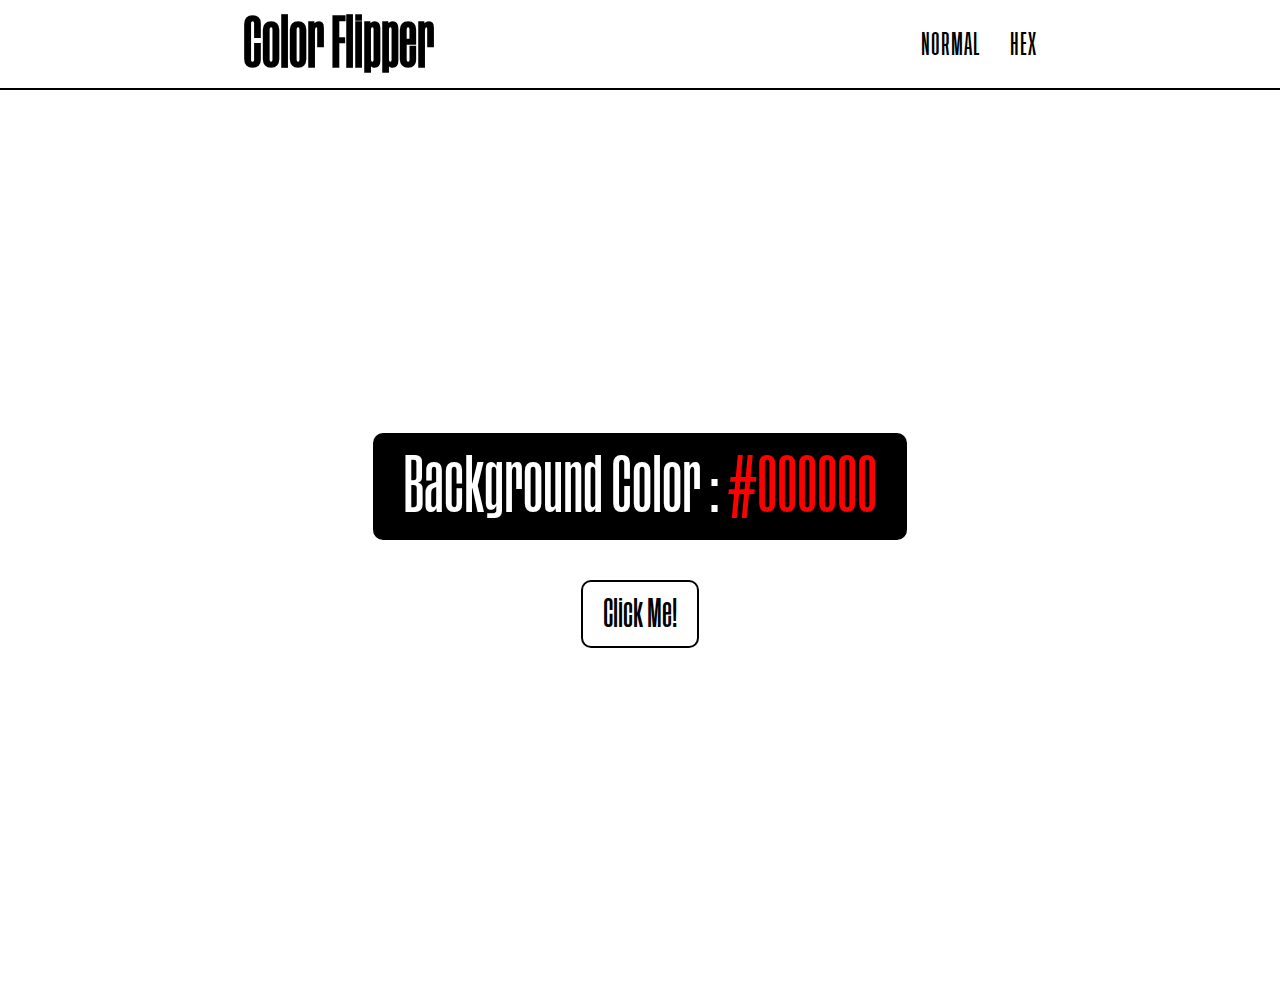
<file: index.html>
<!DOCTYPE html>
<html lang="en">

<head>
    <meta charset="UTF-8">
    <meta name="viewport" content="width=device-width, initial-scale=1.0">
    <link rel="stylesheet" href="./style.css">
    <title>Color Flipper</title>
</head>

<body>

    <nav>
        <h1 class="heading">Color Flipper</h1>
        <ul>
            <li><a href="index.html">Normal</a></li>
            <li><a href="hex.html">Hex</a></li>
        </ul>
    </nav>

    <main>
        <p>Background Color : <span class="color">#000000</span></p>
        <button class="btn">Click Me!</button>
    </main>

    <script src="./script.js"></script>
</body>

</html>
</file>
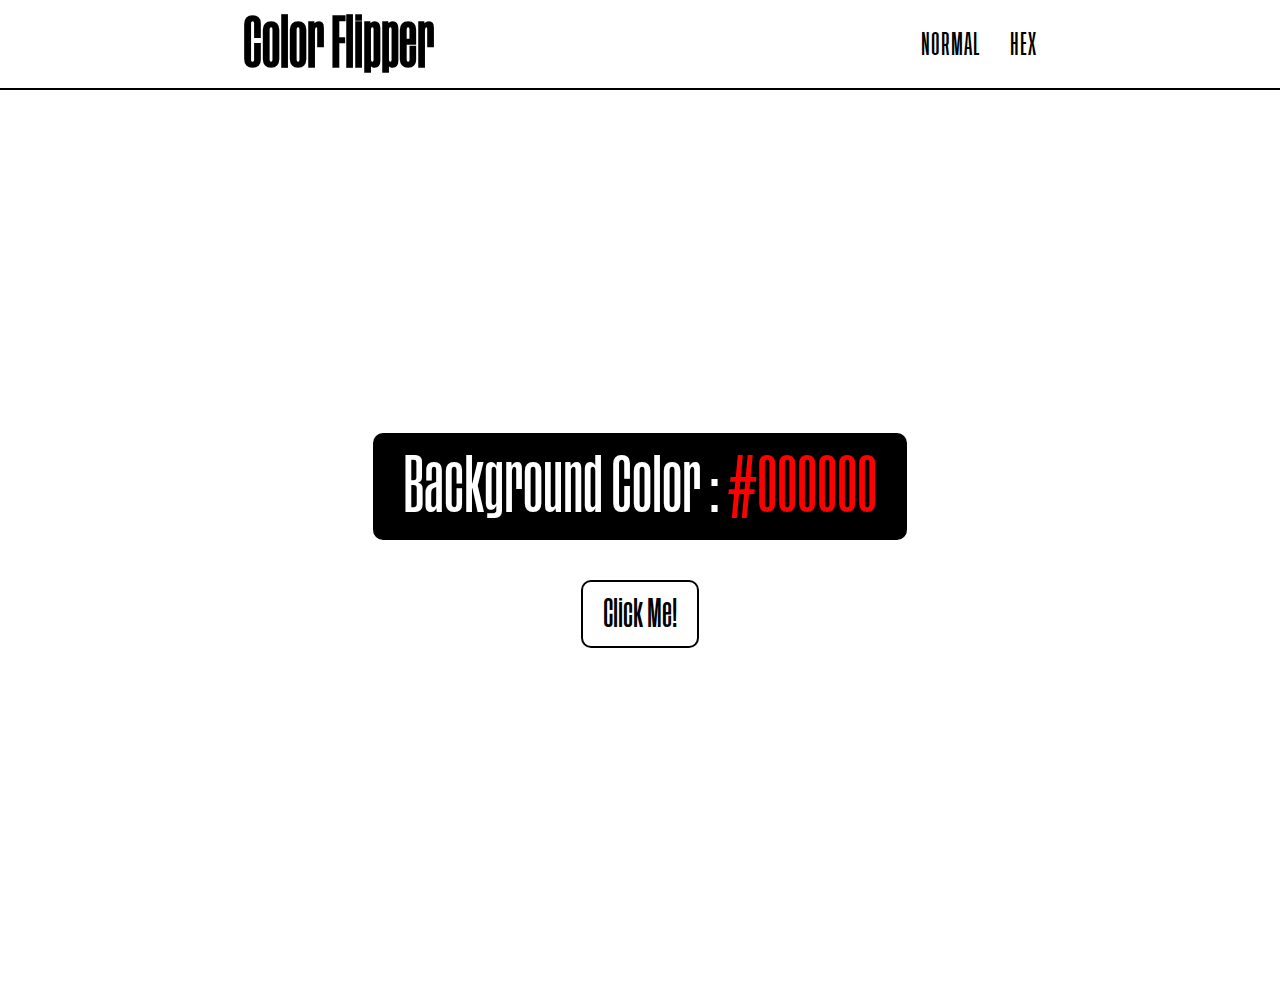
<file: hex.html>
<!DOCTYPE html>
<html lang="en">

<head>
    <meta charset="UTF-8">
    <meta name="viewport" content="width=device-width, initial-scale=1.0">
    <link rel="stylesheet" href="./style.css">
    <title>Color Flipper</title>
</head>

<body>

    <nav>
        <h1 class="heading">Color Flipper</h1>
        <ul>
            <li><a href="index.html">Normal</a></li>
            <li><a href="hex.html">Hex</a></li>
        </ul>
    </nav>

    <main>
        <p>Background Color : <span class="color">#000000</span></p>
        <button class="btn">Click Me!</button>
    </main>

    <script src="./hex.js"></script>
</body>

</html>
</file>
<file: style.css>
@font-face {
    font-family: "Tusker";
    src: url(./fonts/TuskerGrotesk-3500Medium.ttf);
}

* {
    margin: 0;
    padding: 0;
    box-sizing: border-box;
    font-family: "Tusker";
}

a {
    text-decoration: none;
}

li {
    list-style: none;
}

body,
html {
    width: 100vw;
    height: 100vh;
}

nav {
    width: 100%;
    height: 10vh;
    border-bottom: 2px solid #000;
    display: flex;
    justify-content: space-around;
    align-items: center;
}

nav ul {
    display: flex;
    gap: 30px;
}

nav h1 {
    font-size: 54px;
}

nav ul li a {
    font-size: 24px;
    color: black;
    text-transform: uppercase;
    letter-spacing: 1px;
}

main {
    width: 100%;
    height: 100%;
    display: flex;
    flex-direction: column;
    justify-content: center;
    align-items: center;
}

main p {
    font-size: 60px;
    background-color: #000;
    color: #fff;
    padding: 10px 30px;
    border-radius: 10px;
}

main .color {
    color: red;
}

button {
    font-size: 30px;
    padding: 10px 20px;
    background: transparent;
    border: 2px solid #000;
    border-radius: 10px;
    margin-top: 40px;
    cursor: pointer;
}
</file>
